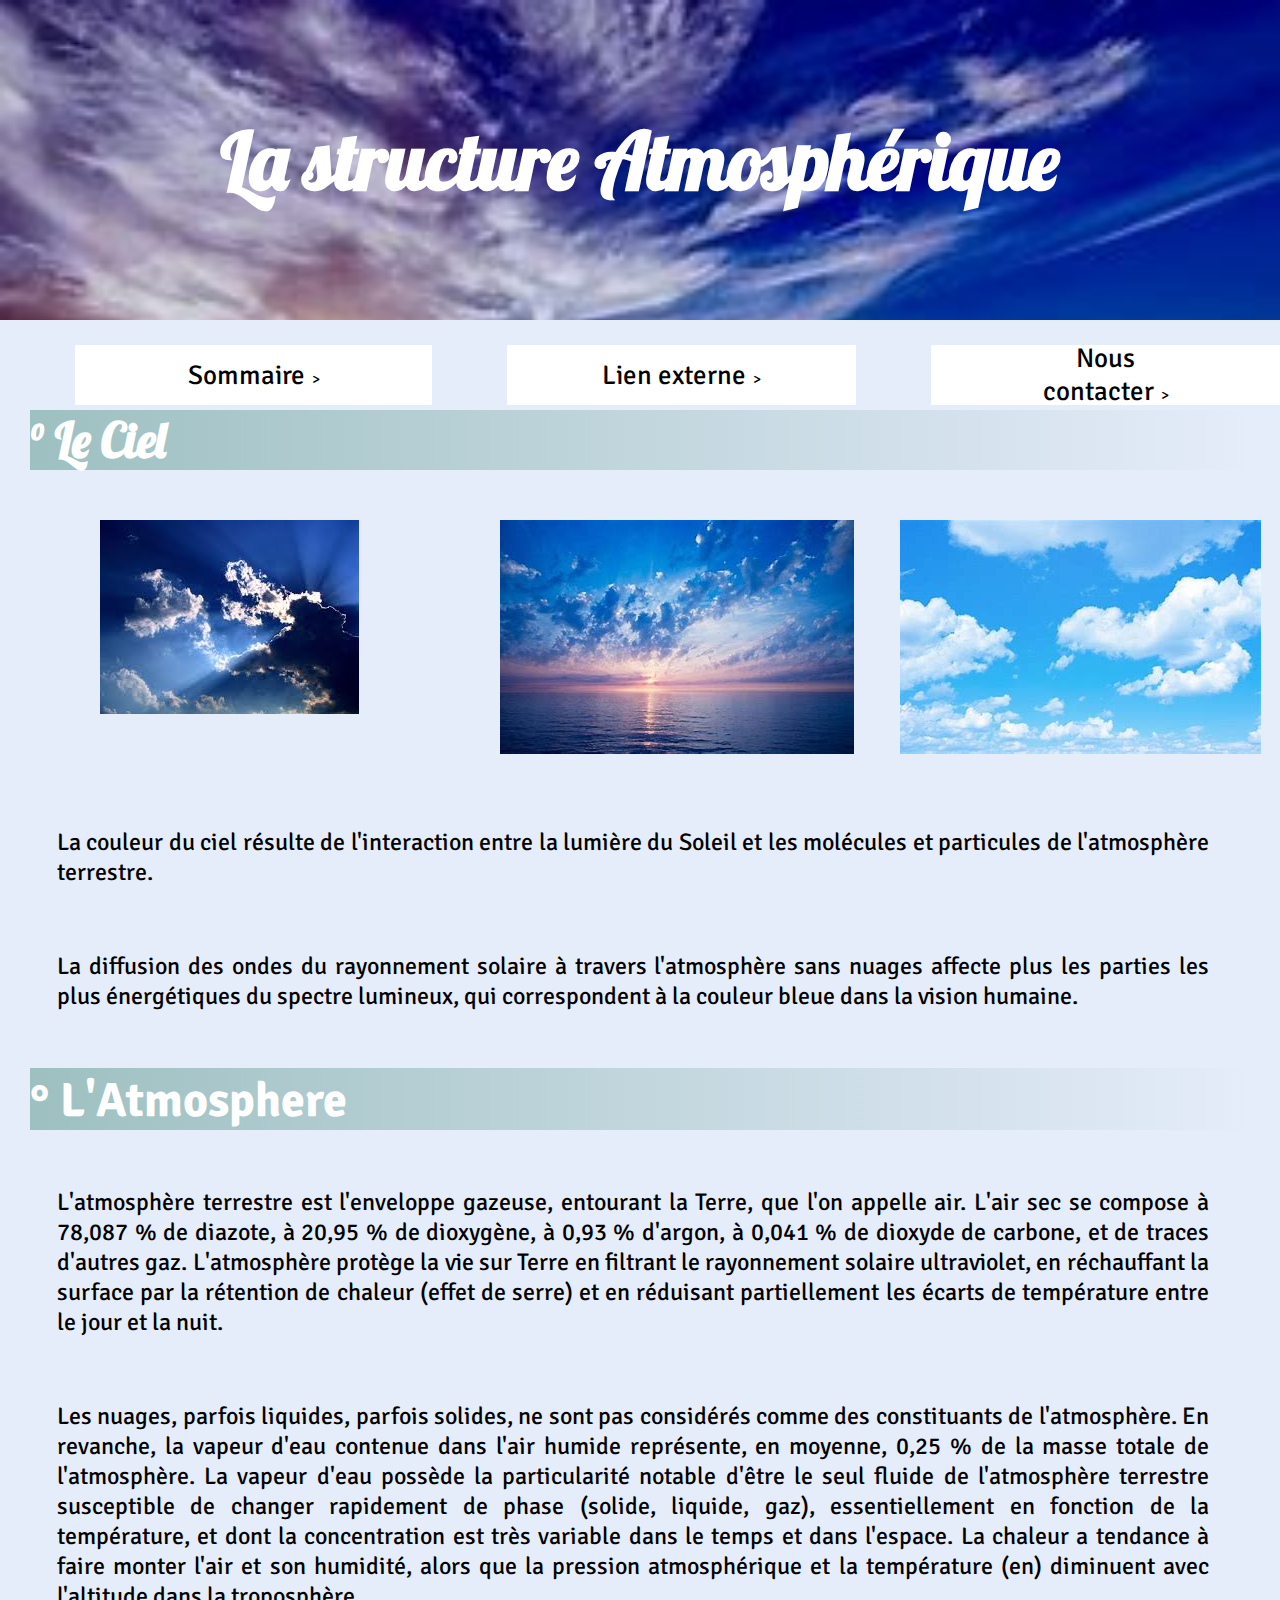
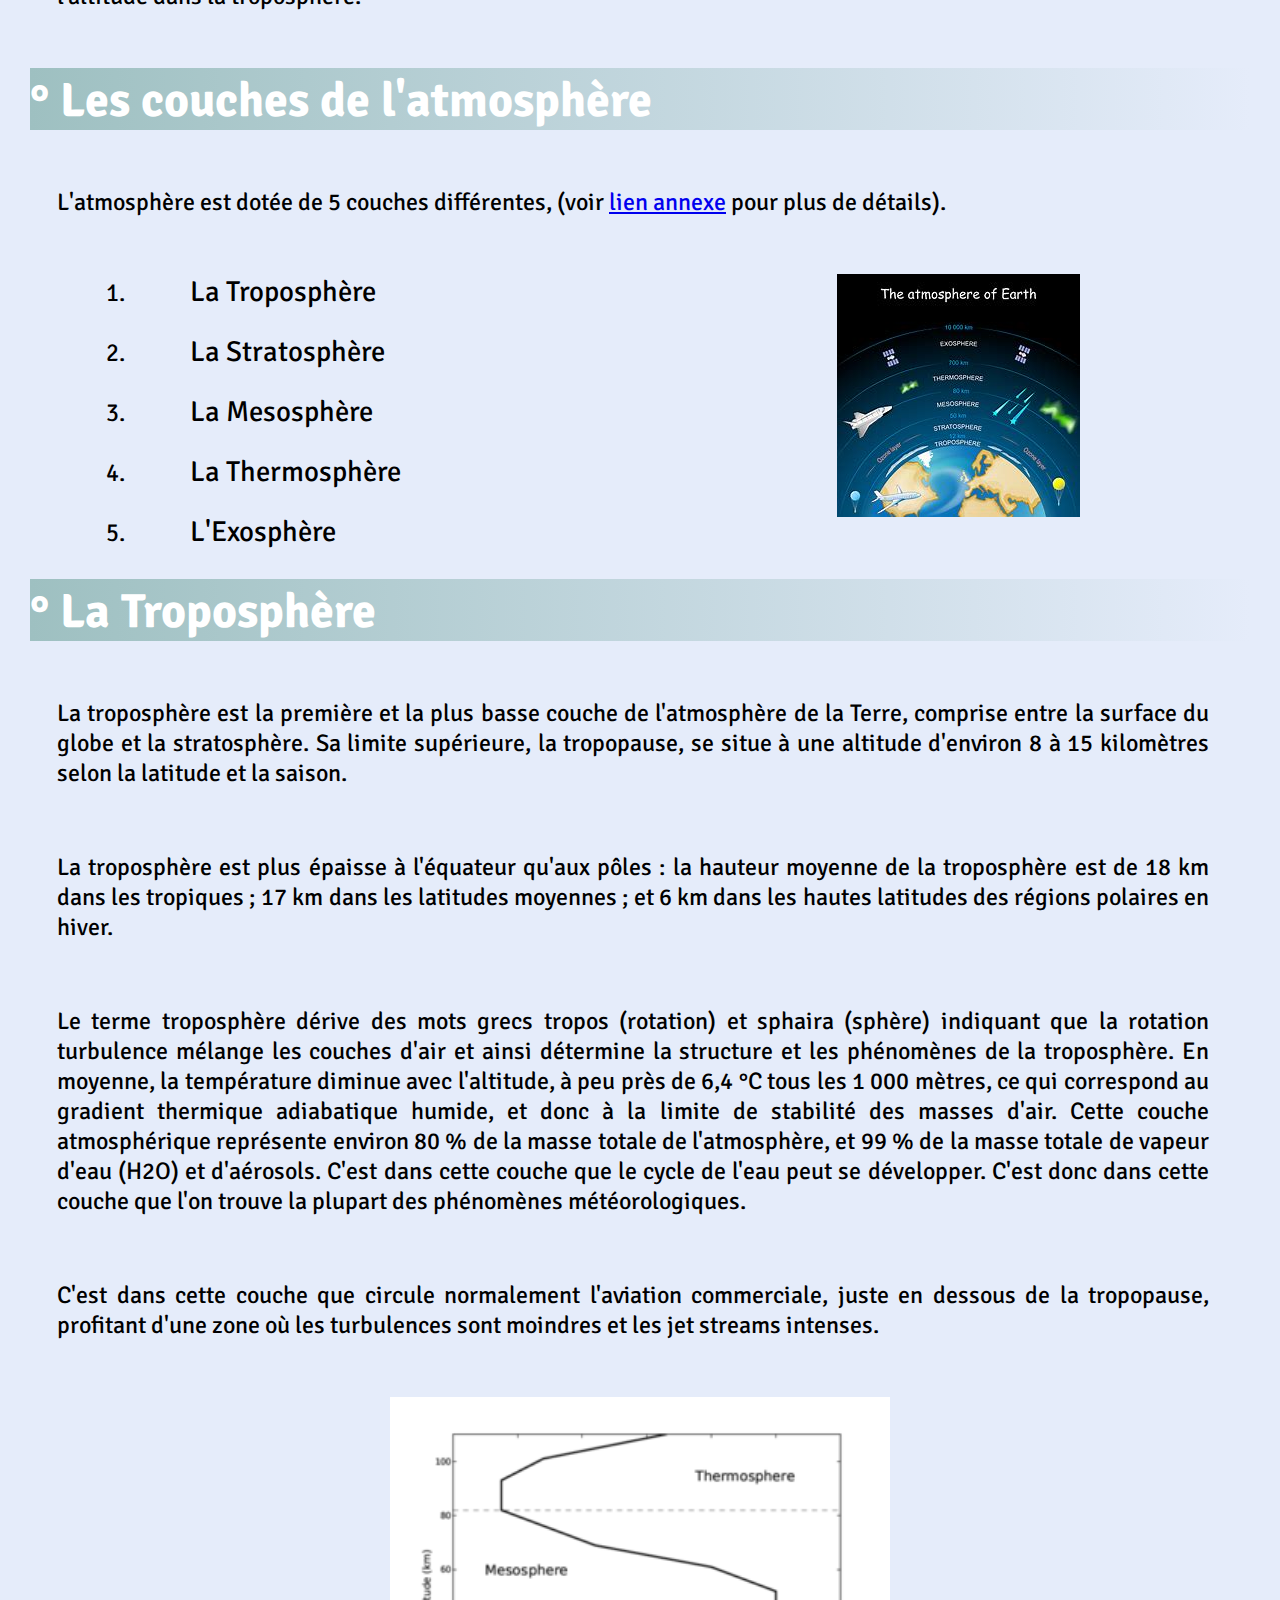
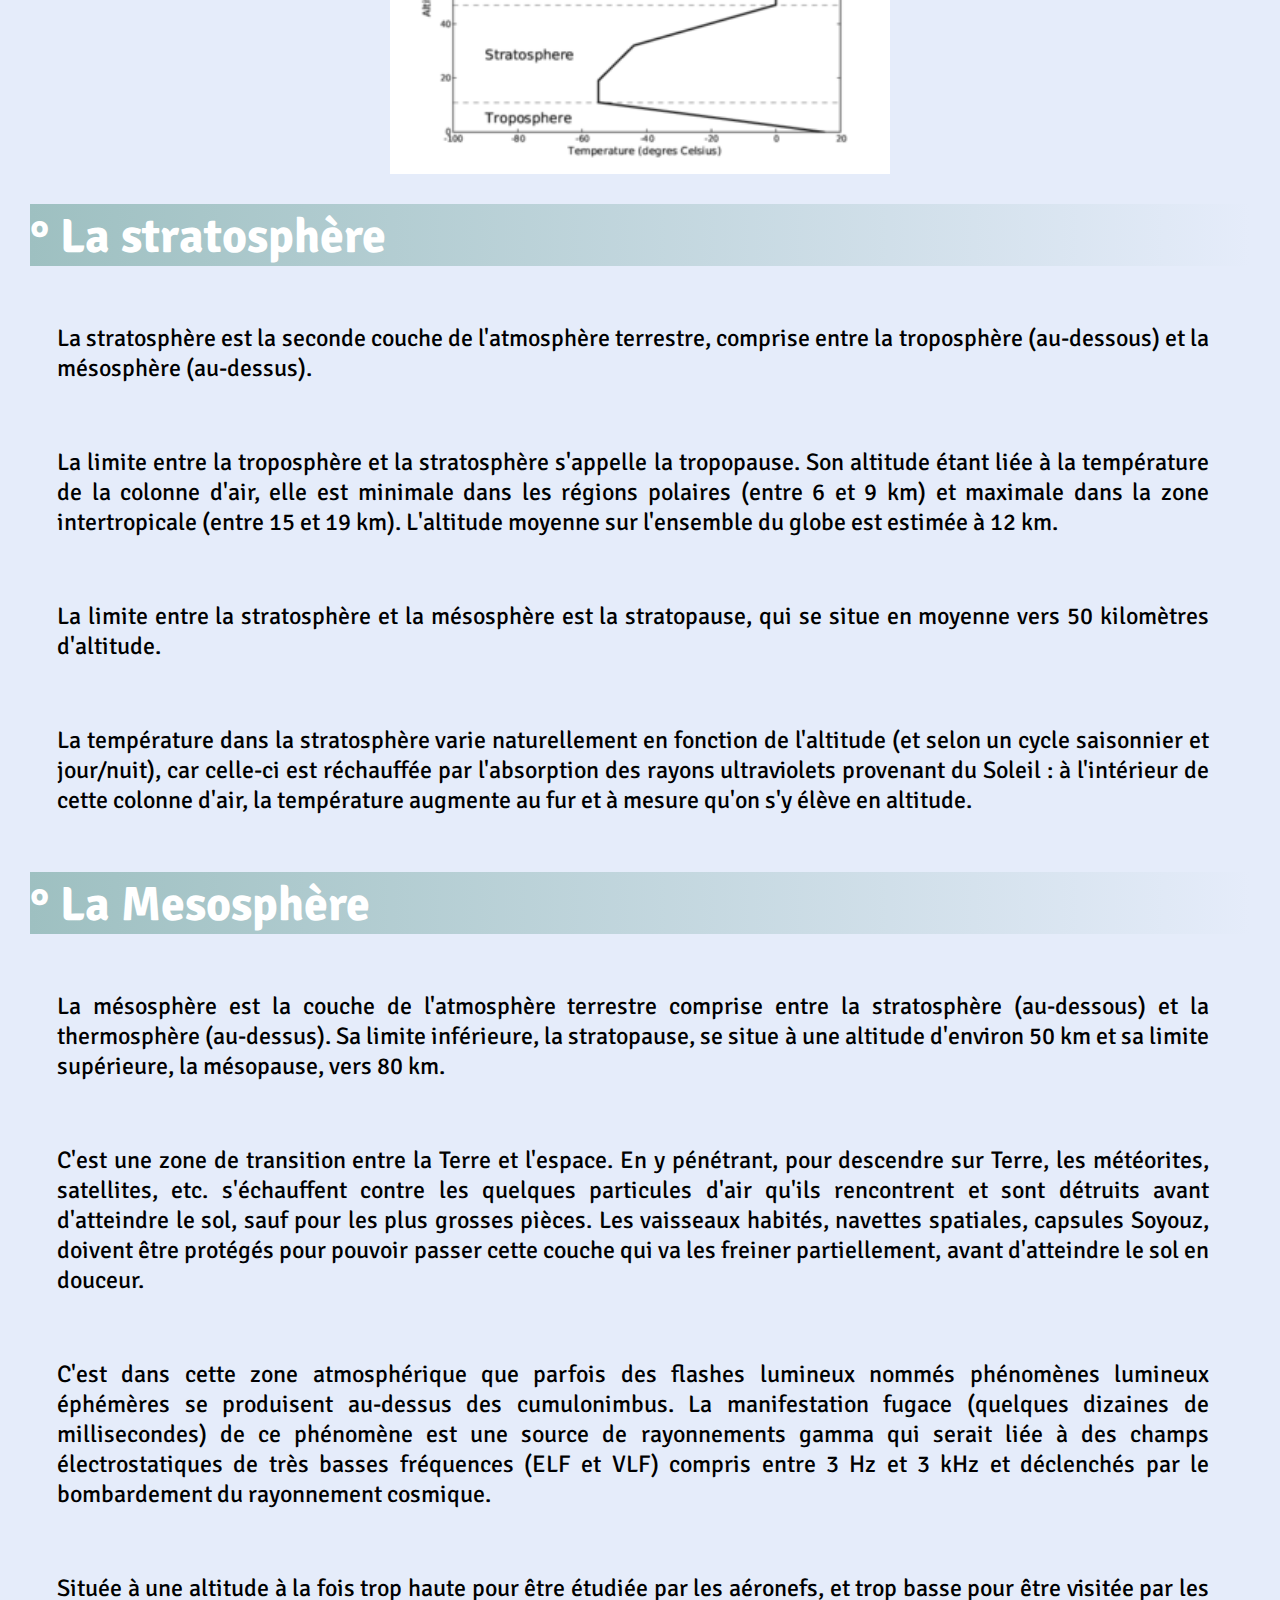
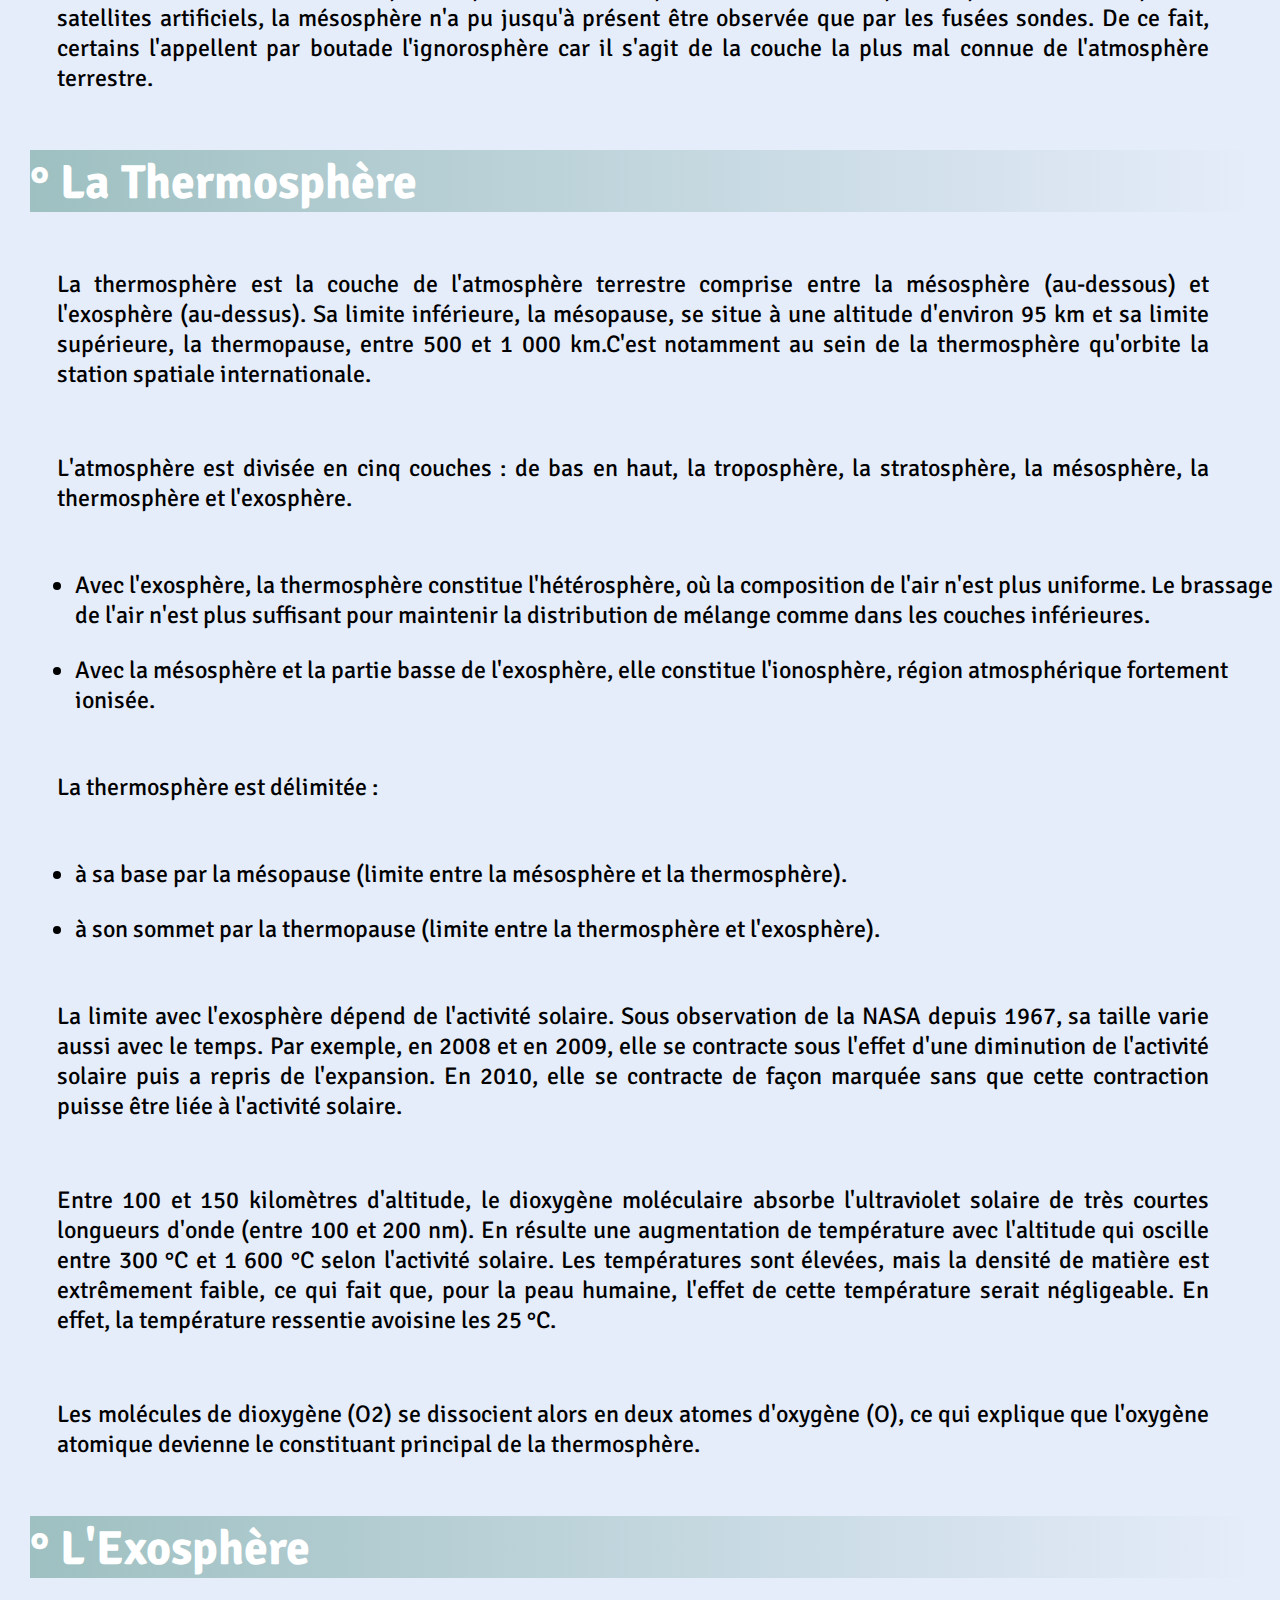
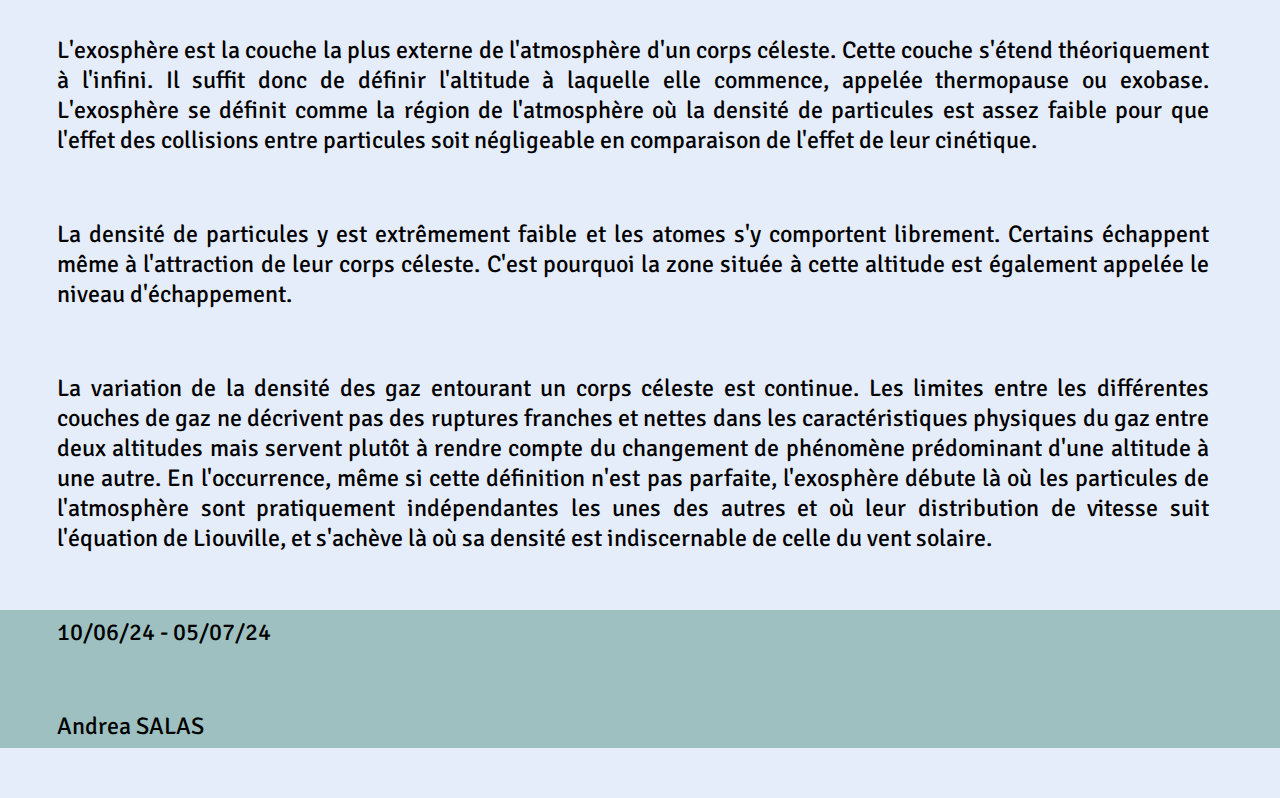
<file: index.html>
<!DOCTYPE html>

<html>

    <head>
        <meta charset="utf-8" />
        <title>L'Atmosphère</title>
        <link rel="stylesheet" href="esscode.css"/>
        <link rel="preconnect" href="https://fonts.googleapis.com">
        <link rel="preconnect" href="https://fonts.gstatic.com" crossorigin>
        <link href="https://fonts.googleapis.com/css2?family=Lobster&display=swap" rel="stylesheet">
        <link href="https://fonts.googleapis.com/css2?family=Lobster&family=Signika:wght@300..700&display=swap" rel="stylesheet">

    </head>


    <body>

        <h1>La structure Atmosphérique</h1>

            <nav>
                <ul>
                    <li class="menu-deroulant">
                        <a href="#">Sommaire</a>
                        <ul class="sous-menu">
                            <li><a href="#atmosphere">Atmosphère</a></li>
                            <li><a href="#couchesat">Couches Atmosphérique</a></li>
                            <li><a href="#troposphere">Troposphère</a></li>
                            <li><a href="#stratosphere">Stratosphère</a></li>
                            <li><a href="#mesosphere">Mesosphère</a></li>
                            <li><a href="#thermosphere">Thermosphère</a></li>
                            <li><a href="#exosphere">Exosphère</a></li>
                        </ul>
                    </li>
                    <li class="menu-deroulant">
                        <a href="#">Lien externe</a>
                        <ul class="sous-menu">
                            <li><a href="esscode2.html">Plus de Savoir</a></li>
                        </ul>
                    </li>
                    <li class="menu-deroulant">
                        <a href="#">Nous contacter</a>
                        <ul class="sous-menu">
                            <li><a href="#">...</a></li>
                        </ul>
                    </li>
                    
                </ul>
            </nav>


    <main>
        <section>

            <h2>° Le Ciel</h2>

                    <header>

                        <div class="contener">
                            <a href="images/blue_sky.png">
                                <div class="one"><img src="images/blue_sky.png" alt="ciel1" title="Cliquer pour agrandir"></div>
                            </a>
                            <a href="images/blue_sky2.png">
                                <div class=" one two"><img src="images/blue_sky2.png" alt="ciel2" title="Cliquer pour agrandir"></div>
                            </a>
                            <a href="images/blue_sky3.png">
                                <div class="one three"><img src="images/blue_sky3.png" alt="ciel3" title="Cliquer pour agrandir"></div>
                            </a>

                        </div>

                    </header>
                

            <p class="texte1">La couleur du ciel résulte de l'interaction entre la lumière du Soleil et les molécules et particules de l'atmosphère terrestre.</p>
                <p>La diffusion des ondes du rayonnement solaire à travers l'atmosphère sans nuages affecte plus les parties les plus énergétiques du spectre lumineux, qui correspondent à la couleur bleue dans la vision humaine.</p>
            </section>


                <section>
                    <h2><a id="atmosphere">° L'Atmosphere</a></h2>
                        <p>L'atmosphère terrestre est l'enveloppe gazeuse, entourant la Terre, que l'on appelle air. L'air sec se compose à 78,087 % de diazote, à 20,95 % de dioxygène, à 0,93 % d'argon, à 0,041 % de dioxyde de carbone, et de traces d'autres gaz. L'atmosphère protège la vie sur Terre en filtrant le rayonnement solaire ultraviolet, en réchauffant la surface par la rétention de chaleur (effet de serre) et en réduisant partiellement les écarts de température entre le jour et la nuit.</p>
                         <p>Les nuages, parfois liquides, parfois solides, ne sont pas considérés comme des constituants de l'atmosphère. En revanche, la vapeur d'eau contenue dans l'air humide représente, en moyenne, 0,25 % de la masse totale de l'atmosphère. La vapeur d'eau possède la particularité notable d'être le seul fluide de l'atmosphère terrestre susceptible de changer rapidement de phase (solide, liquide, gaz), essentiellement en fonction de la température, et dont la concentration est très variable dans le temps et dans l'espace. La chaleur a tendance à faire monter l'air et son humidité, alors que la pression atmosphérique et la température (en) diminuent avec l'altitude dans la troposphère.</p>
                </section>

                        <section>
                            <h2><a id="couchesat">° Les couches de l'atmosphère</a></h2>
                                <p>L'atmosphère est dotée de 5 couches différentes, (voir <a href="esscode2.html">lien annexe</a> pour plus de détails).</p>
                            <a href="images/couches atmospherezoom.png">
                                <div class="couches"><img src="images/couches atmosphere.png" alt="Les couches de l'atmosphère" title="Cliquer pour agrandir"></div>
                                        </a>
                                <div class="somaire-list"><ol>
                                        <li><a href="#troposphere"><div class="somaire">La Troposphère</div></a></li>
                                        <li><a href="#stratosphere"><div class="somaire somaire2">La Stratosphère</div></a></li>
                                        <li><a href="#mesosphere"><div class="somaire somaire3">La Mesosphère</div></a></li>
                                        <li><a href="#thermosphere"><div class="somaire somaire4">La Thermosphère</div></a></li>
                                        <li><a href="#exosphere"><div class="somaire somaire5">L'Exosphère</div></a></li>
                                    </ol>
                                </div>               
                        </section>

            <section>
                    <h2><a id="troposphere">° La Troposphère</a></h2>
                      <p>La troposphère est la première et la plus basse couche de l'atmosphère de la Terre, comprise entre la surface du globe et la stratosphère. Sa limite supérieure, la tropopause, se situe à une altitude d'environ 8 à 15 kilomètres selon la latitude et la saison.</p>
                        <p>La troposphère est plus épaisse à l'équateur qu'aux pôles : la hauteur moyenne de la troposphère est de 18 km dans les tropiques ; 17 km dans les latitudes moyennes ; et 6 km dans les hautes latitudes des régions polaires en hiver.</p>
                            <p>Le terme troposphère dérive des mots grecs tropos (rotation) et sphaira (sphère) indiquant que la rotation turbulence mélange les couches d'air et ainsi détermine la structure et les phénomènes de la troposphère. En moyenne, la température diminue avec l'altitude, à peu près de 6,4 °C tous les 1 000 mètres, ce qui correspond au gradient thermique adiabatique humide, et donc à la limite de stabilité des masses d'air. Cette couche atmosphérique représente environ 80 % de la masse totale de l'atmosphère, et 99 % de la masse totale de vapeur d'eau (H2O) et d'aérosols. C'est dans cette couche que le cycle de l'eau peut se développer. C'est donc dans cette couche que l'on trouve la plupart des phénomènes météorologiques.</p>
                                <p>C'est dans cette couche que circule normalement l'aviation commerciale, juste en dessous de la tropopause, profitant d'une zone où les turbulences sont moindres et les jet streams intenses.</p>
                    <a href="images/Profil_temperature_atmosphere.png">
                         <div class="temp-at"><img src="images/Profil_temperature_atmosphere.png" alt="temperature" title="Cliquer pour aggrandir"></div>
                    </a>
            </section>

                <section>
                    <h2><a id="stratosphere">° La stratosphère</a></h2>
                        <p>La stratosphère est la seconde couche de l'atmosphère terrestre, comprise entre la troposphère (au-dessous) et la mésosphère (au-dessus).</p>
                            <p>La limite entre la troposphère et la stratosphère s'appelle la tropopause. Son altitude étant liée à la température de la colonne d'air, elle est minimale dans les régions polaires (entre 6 et 9 km) et maximale dans la zone intertropicale (entre 15 et 19 km). L'altitude moyenne sur l'ensemble du globe est estimée à 12 km.</p>
                                <p>La limite entre la stratosphère et la mésosphère est la stratopause, qui se situe en moyenne vers 50 kilomètres d'altitude.</p>
                                    <p>La température dans la stratosphère varie naturellement en fonction de l'altitude (et selon un cycle saisonnier et jour/nuit), car celle-ci est réchauffée par l'absorption des rayons ultraviolets provenant du Soleil : à l'intérieur de cette colonne d'air, la température augmente au fur et à mesure qu'on s'y élève en altitude.</p>
                    </section>

            <section>
                    <h2><a id="mesosphere">° La Mesosphère</a></h2>
                        <p>La mésosphère est la couche de l'atmosphère terrestre comprise entre la stratosphère (au-dessous) et la thermosphère (au-dessus). Sa limite inférieure, la stratopause, se situe à une altitude d'environ 50 km et sa limite supérieure, la mésopause, vers 80 km.</p>
                            <p>C'est une zone de transition entre la Terre et l'espace. En y pénétrant, pour descendre sur Terre, les météorites, satellites, etc. s'échauffent contre les quelques particules d'air qu'ils rencontrent et sont détruits avant d'atteindre le sol, sauf pour les plus grosses pièces. Les vaisseaux habités, navettes spatiales, capsules Soyouz, doivent être protégés pour pouvoir passer cette couche qui va les freiner partiellement, avant d'atteindre le sol en douceur.</p>
                                <p>C'est dans cette zone atmosphérique que parfois des flashes lumineux nommés phénomènes lumineux éphémères se produisent au-dessus des cumulonimbus. La manifestation fugace (quelques dizaines de millisecondes) de ce phénomène est une source de rayonnements gamma qui serait liée à des champs électrostatiques de très basses fréquences (ELF et VLF) compris entre 3 Hz et 3 kHz et déclenchés par le bombardement du rayonnement cosmique.</p>
                                    <p>Située à une altitude à la fois trop haute pour être étudiée par les aéronefs, et trop basse pour être visitée par les satellites artificiels, la mésosphère n'a pu jusqu'à présent être observée que par les fusées sondes. De ce fait, certains l'appellent par boutade l'ignorosphère car il s'agit de la couche la plus mal connue de l'atmosphère terrestre.</p>

            </section>

            <section>
                    <h2><a id="thermosphere">° La Thermosphère</a></h2>
                        <p>La thermosphère est la couche de l'atmosphère terrestre comprise entre la mésosphère (au-dessous) et l'exosphère (au-dessus). Sa limite inférieure, la mésopause, se situe à une altitude d'environ 95 km et sa limite supérieure, la thermopause, entre 500 et 1 000 km.C'est notamment au sein de la thermosphère qu'orbite la station spatiale internationale.</p>
                            <p>L'atmosphère est divisée en cinq couches : de bas en haut, la troposphère, la stratosphère, la mésosphère, la thermosphère et l'exosphère.</p>
                                <ul>
                                    <li>Avec l'exosphère, la thermosphère constitue l'hétérosphère, où la composition de l'air n'est plus uniforme. Le brassage de l'air n'est plus suffisant pour maintenir la distribution de mélange comme dans les couches inférieures.</li>
                                    <li>Avec la mésosphère et la partie basse de l'exosphère, elle constitue l'ionosphère, région atmosphérique fortement ionisée.</li>
                                </ul>
                                        <p>La thermosphère est délimitée :</p>
                                <ul>
                                    <li>à sa base par la mésopause (limite entre la mésosphère et la thermosphère).</li>
                                    <li>à son sommet par la thermopause (limite entre la thermosphère et l'exosphère).</li>
                                </ul>
                                        <p>La limite avec l'exosphère dépend de l'activité solaire. Sous observation de la NASA depuis 1967, sa taille varie aussi avec le temps. Par exemple, en 2008 et en 2009, elle se contracte sous l'effet d'une diminution de l'activité solaire puis a repris de l'expansion. En 2010, elle se contracte de façon marquée sans que cette contraction puisse être liée à l'activité solaire.</p>
                                            <p>Entre 100 et 150 kilomètres d'altitude, le dioxygène moléculaire absorbe l'ultraviolet solaire de très courtes longueurs d'onde (entre 100 et 200 nm). En résulte une augmentation de température avec l'altitude qui oscille entre 300 °C et 1 600 °C selon l'activité solaire. Les températures sont élevées, mais la densité de matière est extrêmement faible, ce qui fait que, pour la peau humaine, l'effet de cette température serait négligeable. En effet, la température ressentie avoisine les 25 °C.</p>
                                                <p>Les molécules de dioxygène (O2) se dissocient alors en deux atomes d'oxygène (O), ce qui explique que l'oxygène atomique devienne le constituant principal de la thermosphère.</p>
            </section>
    
            <section>
                    <h2><a id="exosphere">° L'Exosphère</a></h2>
                        <p>L'exosphère est la couche la plus externe de l'atmosphère d'un corps céleste. Cette couche s'étend théoriquement à l'infini. Il suffit donc de définir l'altitude à laquelle elle commence, appelée thermopause ou exobase. L'exosphère se définit comme la région de l'atmosphère où la densité de particules est assez faible pour que l'effet des collisions entre particules soit négligeable en comparaison de l'effet de leur cinétique.</p>
                            <p>La densité de particules y est extrêmement faible et les atomes s'y comportent librement. Certains échappent même à l'attraction de leur corps céleste. C'est pourquoi la zone située à cette altitude est également appelée le niveau d'échappement.</p>
                                <p>La variation de la densité des gaz entourant un corps céleste est continue. Les limites entre les différentes couches de gaz ne décrivent pas des ruptures franches et nettes dans les caractéristiques physiques du gaz entre deux altitudes mais servent plutôt à rendre compte du changement de phénomène prédominant d'une altitude à une autre. En l'occurrence, même si cette définition n'est pas parfaite, l'exosphère débute là où les particules de l'atmosphère sont pratiquement indépendantes les unes des autres et où leur distribution de vitesse suit l'équation de Liouville, et s'achève là où sa densité est indiscernable de celle du vent solaire.</p>
                    </section>
                    
                    
        
        </main>

        
            <footer>
                <p>10/06/24 - 05/07/24</p>
                    <p>Andrea SALAS</p>
            </footer>
     </body>

</html>
</file>
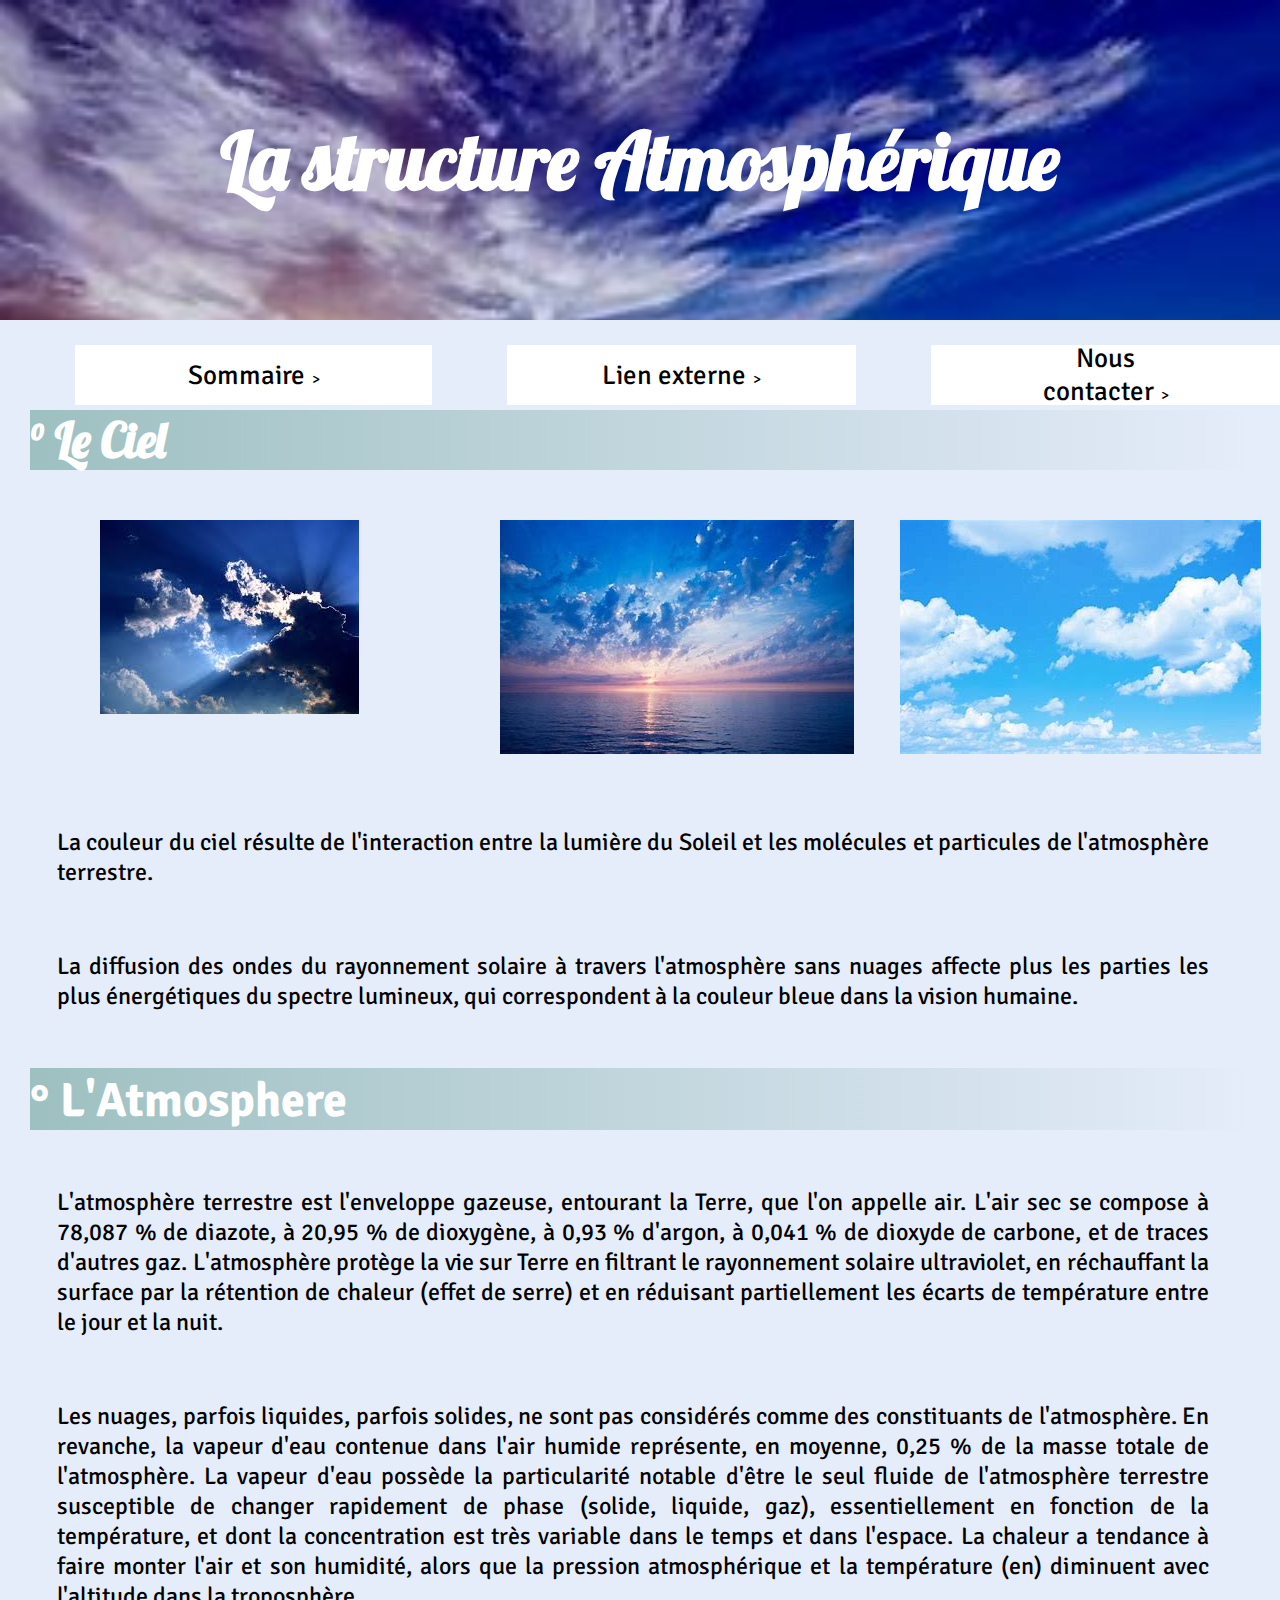
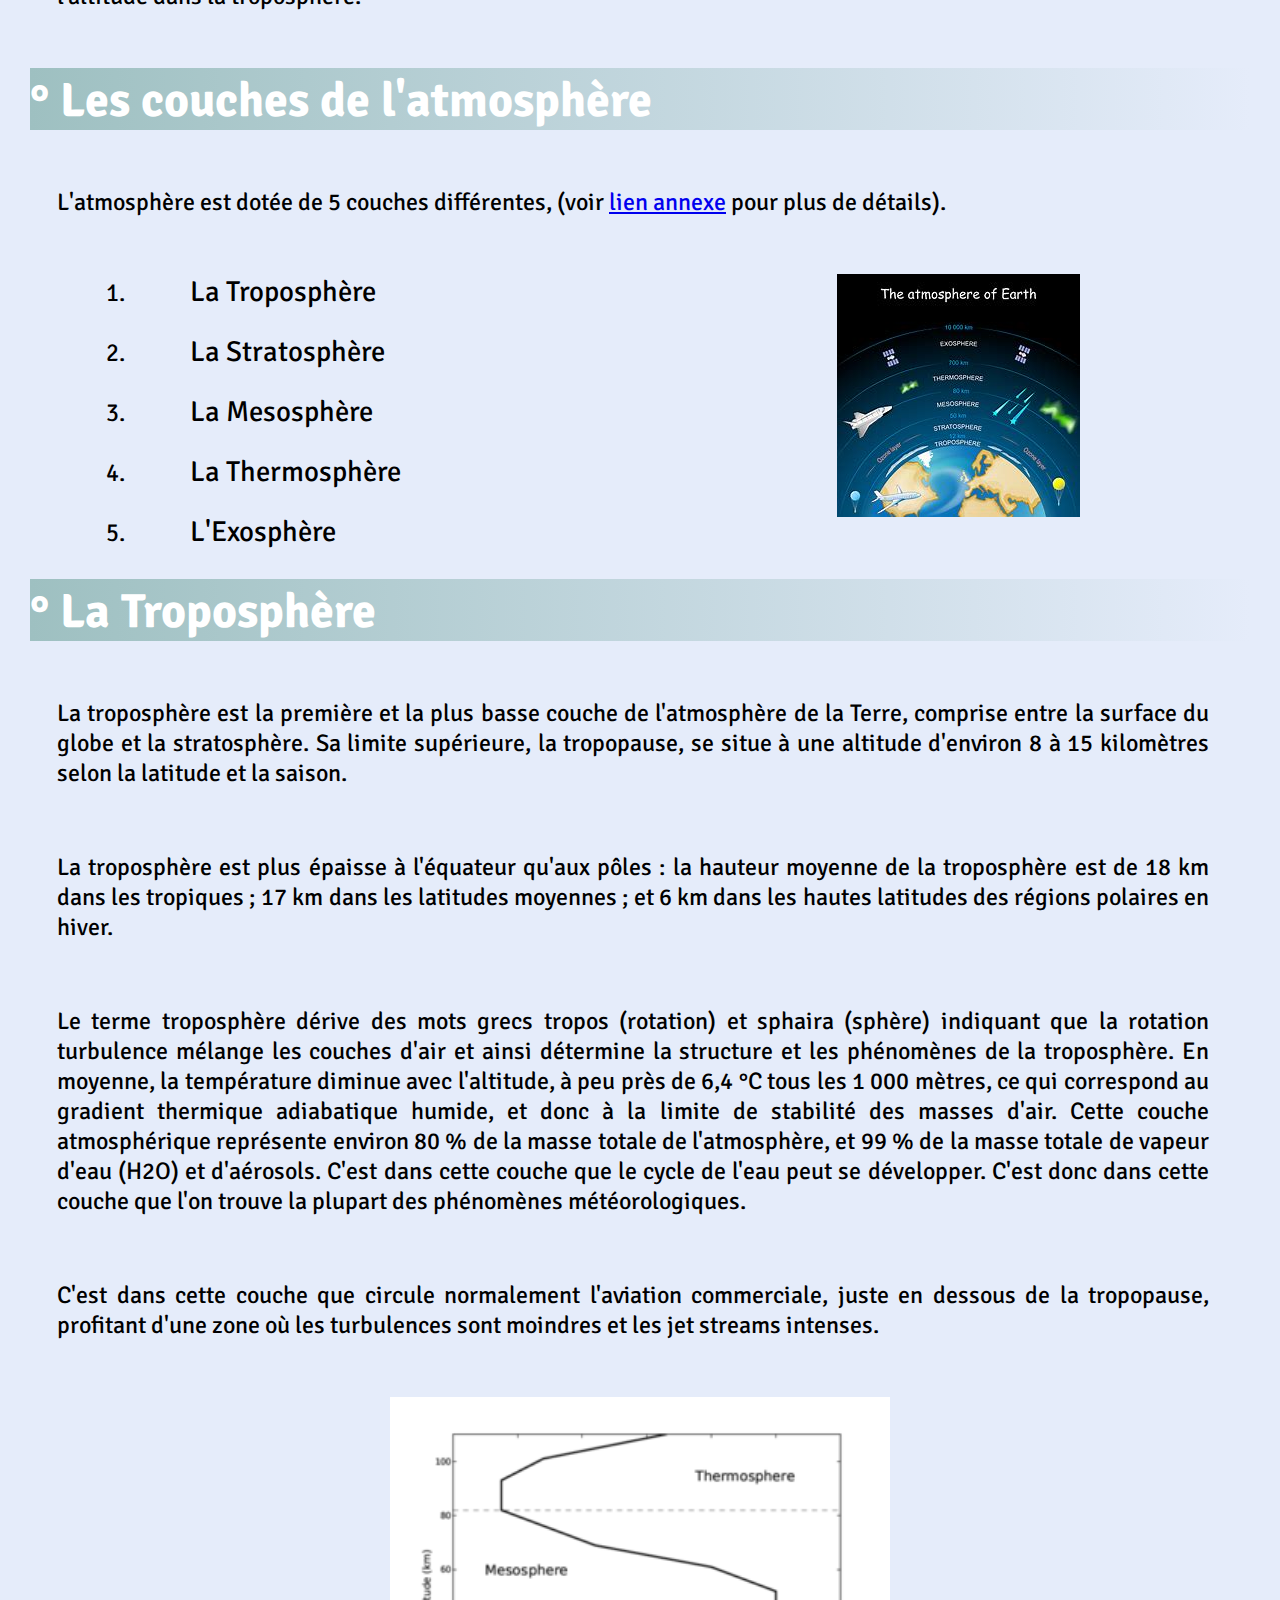
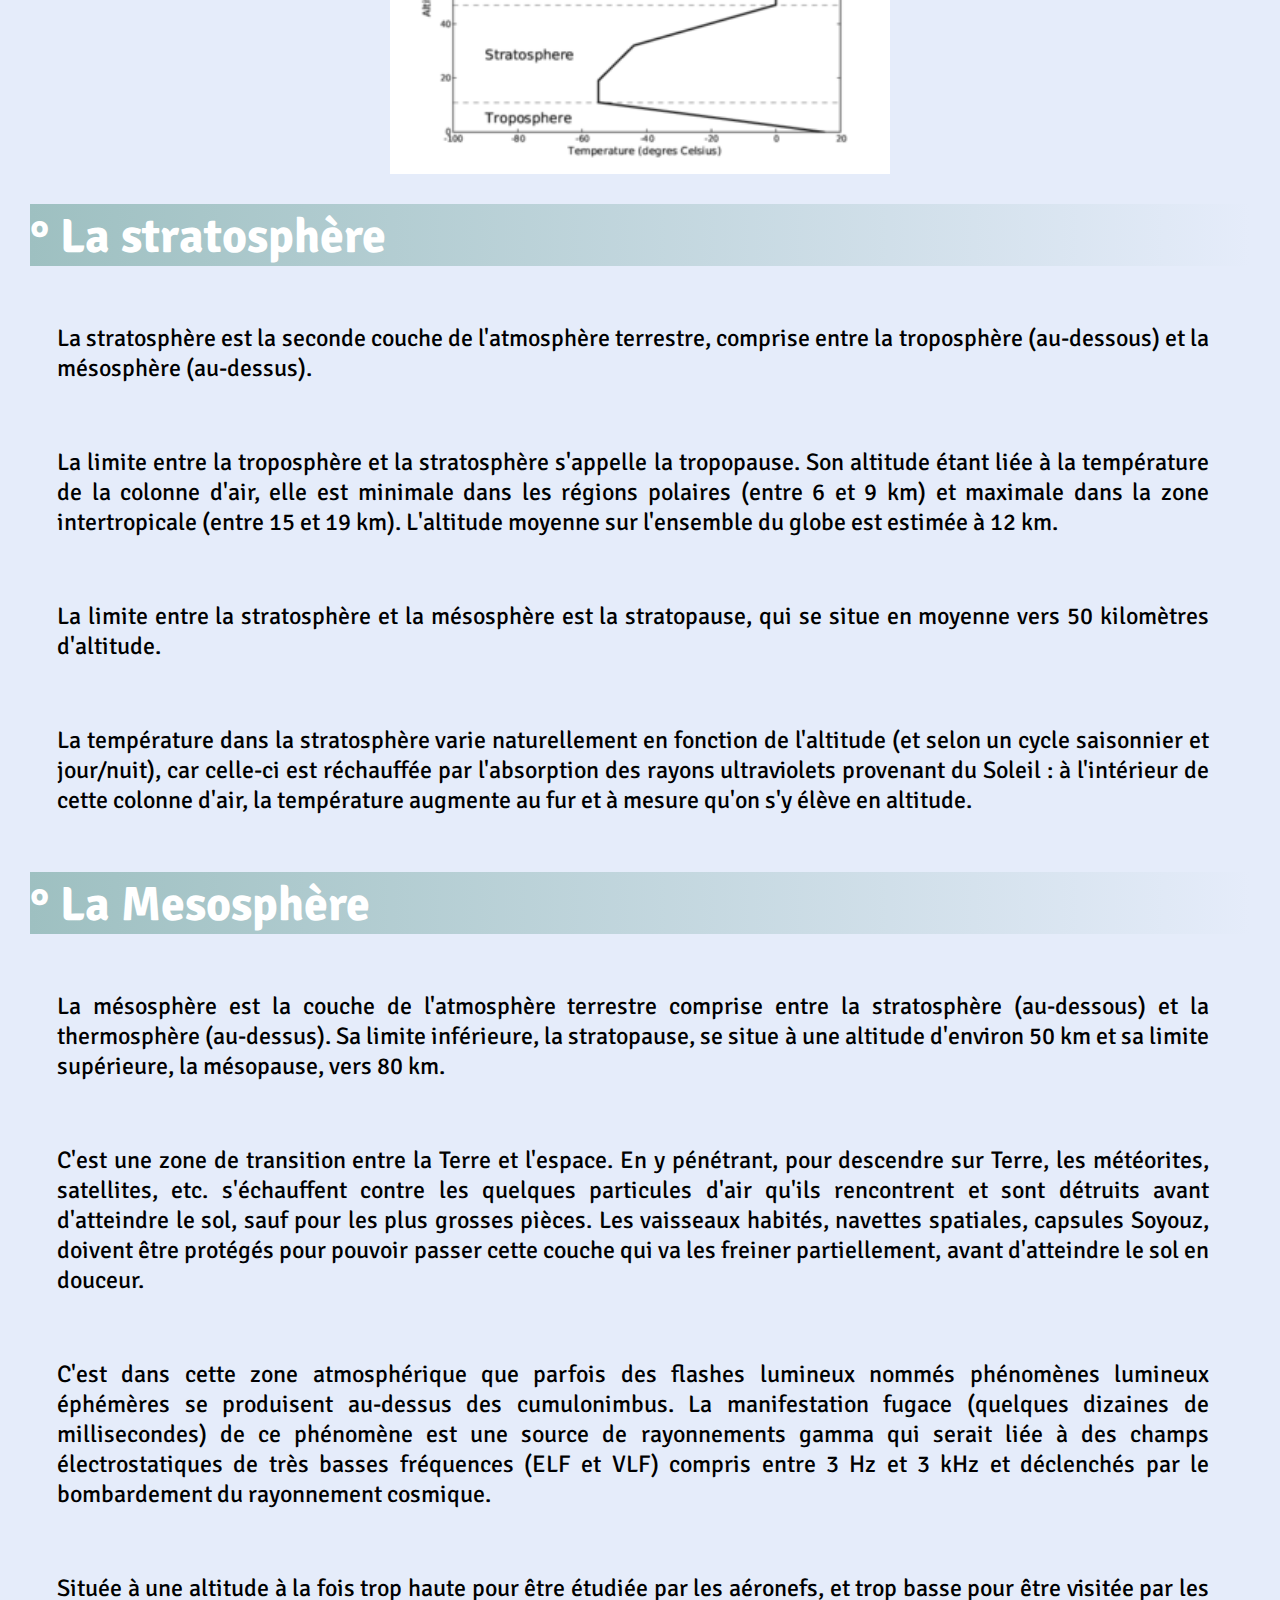
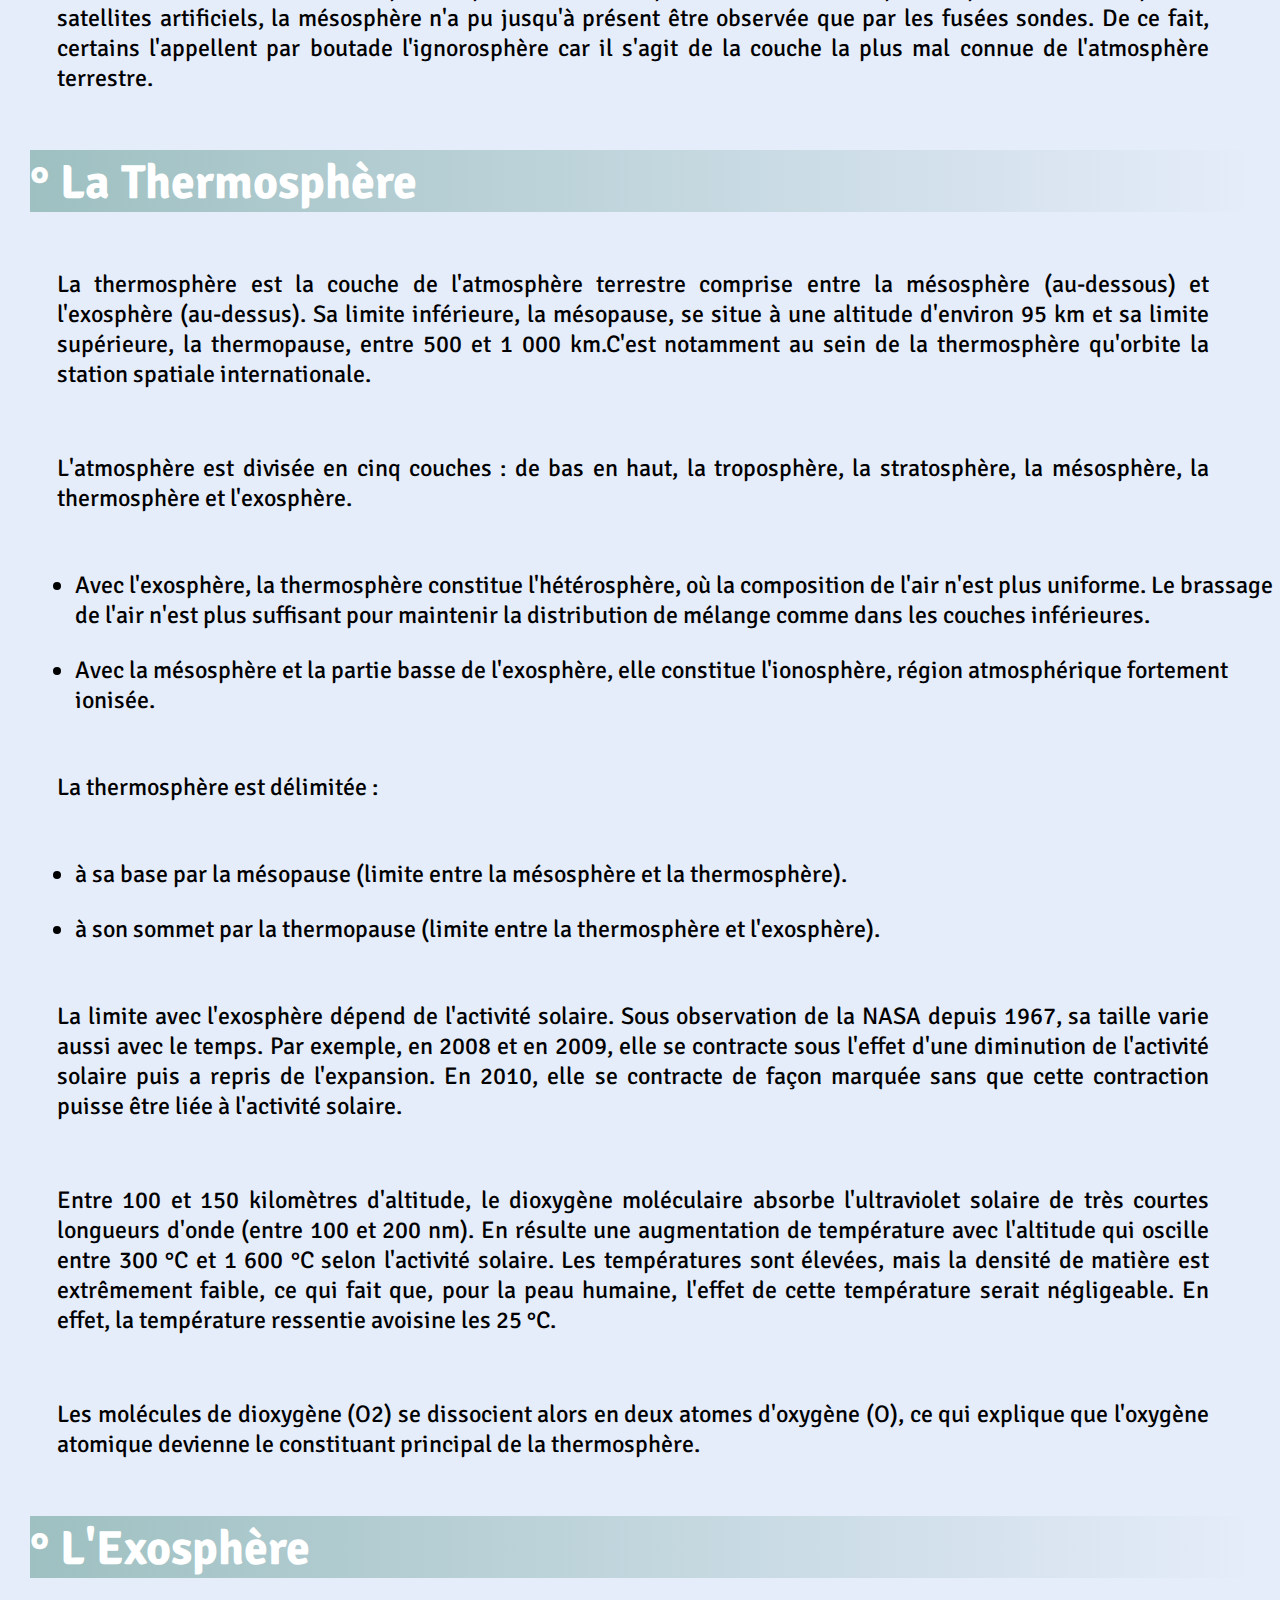
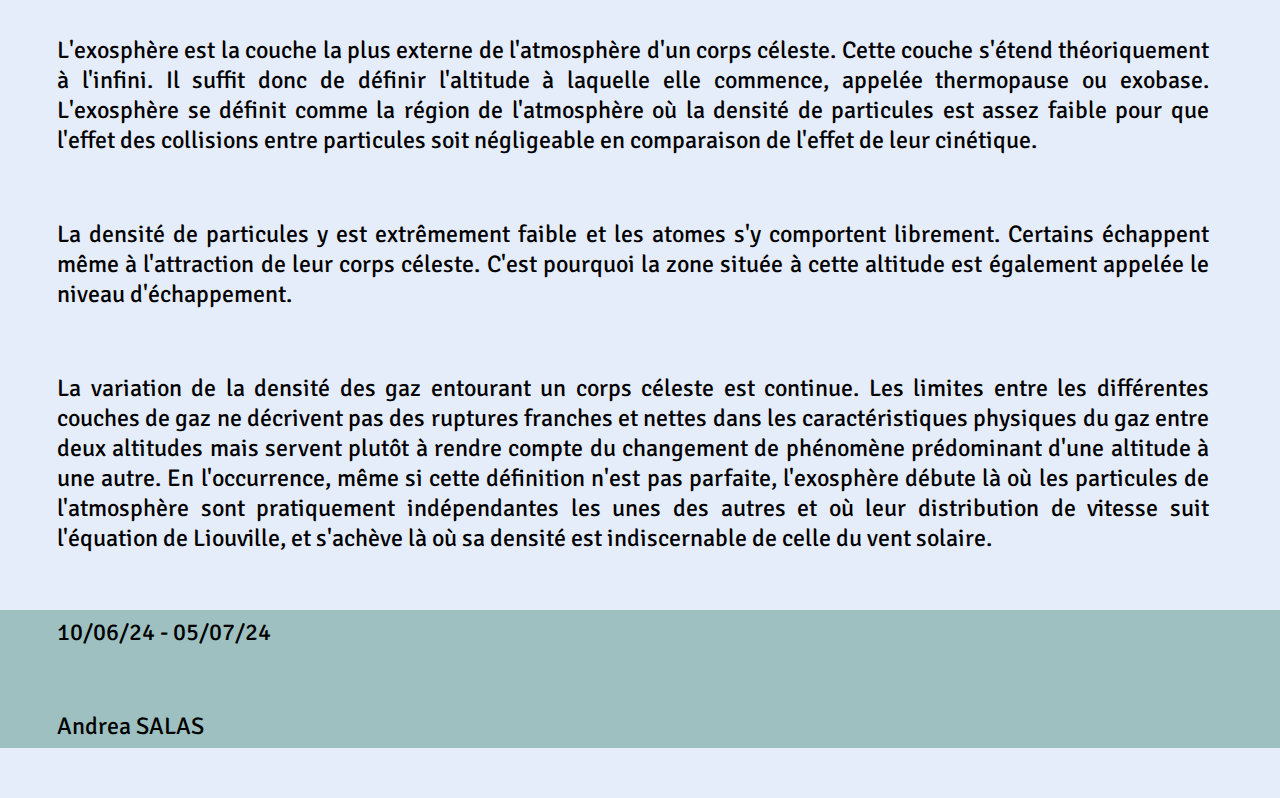
<file: esscode.html>
<!DOCTYPE html>

<html>

    <head>
        <meta charset="utf-8" />
        <title>Test Code : ciel</title>
        <link rel="stylesheet" href="esscode.css"/>
        <link rel="preconnect" href="https://fonts.googleapis.com">
        <link rel="preconnect" href="https://fonts.gstatic.com" crossorigin>
        <link href="https://fonts.googleapis.com/css2?family=Lobster&display=swap" rel="stylesheet">
        <link href="https://fonts.googleapis.com/css2?family=Lobster&family=Signika:wght@300..700&display=swap" rel="stylesheet">

    </head>


    <body>

        <h1>La structure Atmosphérique</h1>

            <nav>
                <ul>
                    <li class="menu-deroulant">
                        <a href="#">Sommaire</a>
                        <ul class="sous-menu">
                            <li><a href="#atmosphere">Atmosphère</a></li>
                            <li><a href="#couchesat">Couches Atmosphérique</a></li>
                            <li><a href="#troposphere">Troposphère</a></li>
                            <li><a href="#stratosphere">Stratosphère</a></li>
                            <li><a href="#mesosphere">Mesosphère</a></li>
                            <li><a href="#thermosphere">Thermosphère</a></li>
                            <li><a href="#exosphere">Exosphère</a></li>
                        </ul>
                    </li>
                    <li class="menu-deroulant">
                        <a href="#">Lien externe</a>
                        <ul class="sous-menu">
                            <li><a href="esscode2.html">Plus de Savoir</a></li>
                        </ul>
                    </li>
                    <li class="menu-deroulant">
                        <a href="#">Nous contacter</a>
                        <ul class="sous-menu">
                            <li><a href="#">...</a></li>
                        </ul>
                    </li>
                    
                </ul>
            </nav>


    <main>
        <section>

            <h2>° Le Ciel</h2>

                    <header>

                        <div class="contener">
                            <a href="images/blue_sky.png">
                                <div class="one"><img src="images/blue_sky.png" alt="ciel1" title="Cliquer pour agrandir"></div>
                            </a>
                            <a href="images/blue_sky2.png">
                                <div class=" one two"><img src="images/blue_sky2.png" alt="ciel2" title="Cliquer pour agrandir"></div>
                            </a>
                            <a href="images/blue_sky3.png">
                                <div class="one three"><img src="images/blue_sky3.png" alt="ciel3" title="Cliquer pour agrandir"></div>
                            </a>

                        </div>

                    </header>
                

            <p class="texte1">La couleur du ciel résulte de l'interaction entre la lumière du Soleil et les molécules et particules de l'atmosphère terrestre.</p>
                <p>La diffusion des ondes du rayonnement solaire à travers l'atmosphère sans nuages affecte plus les parties les plus énergétiques du spectre lumineux, qui correspondent à la couleur bleue dans la vision humaine.</p>
            </section>


                <section>
                    <h2><a id="atmosphere">° L'Atmosphere</a></h2>
                        <p>L'atmosphère terrestre est l'enveloppe gazeuse, entourant la Terre, que l'on appelle air. L'air sec se compose à 78,087 % de diazote, à 20,95 % de dioxygène, à 0,93 % d'argon, à 0,041 % de dioxyde de carbone, et de traces d'autres gaz. L'atmosphère protège la vie sur Terre en filtrant le rayonnement solaire ultraviolet, en réchauffant la surface par la rétention de chaleur (effet de serre) et en réduisant partiellement les écarts de température entre le jour et la nuit.</p>
                         <p>Les nuages, parfois liquides, parfois solides, ne sont pas considérés comme des constituants de l'atmosphère. En revanche, la vapeur d'eau contenue dans l'air humide représente, en moyenne, 0,25 % de la masse totale de l'atmosphère. La vapeur d'eau possède la particularité notable d'être le seul fluide de l'atmosphère terrestre susceptible de changer rapidement de phase (solide, liquide, gaz), essentiellement en fonction de la température, et dont la concentration est très variable dans le temps et dans l'espace. La chaleur a tendance à faire monter l'air et son humidité, alors que la pression atmosphérique et la température (en) diminuent avec l'altitude dans la troposphère.</p>
                </section>

                        <section>
                            <h2><a id="couchesat">° Les couches de l'atmosphère</a></h2>
                                <p>L'atmosphère est dotée de 5 couches différentes, (voir <a href="esscode2.html">lien annexe</a> pour plus de détails).</p>
                            <a href="images/couches atmospherezoom.png">
                                <div class="couches"><img src="images/couches atmosphere.png" alt="Les couches de l'atmosphère" title="Cliquer pour agrandir"></div>
                                        </a>
                                <div class="somaire-list"><ol>
                                        <li><a href="#troposphere"><div class="somaire">La Troposphère</div></a></li>
                                        <li><a href="#stratosphere"><div class="somaire somaire2">La Stratosphère</div></a></li>
                                        <li><a href="#mesosphere"><div class="somaire somaire3">La Mesosphère</div></a></li>
                                        <li><a href="#thermosphere"><div class="somaire somaire4">La Thermosphère</div></a></li>
                                        <li><a href="#exosphere"><div class="somaire somaire5">L'Exosphère</div></a></li>
                                    </ol>
                                </div>               
                        </section>

            <section>
                    <h2><a id="troposphere">° La Troposphère</a></h2>
                      <p>La troposphère est la première et la plus basse couche de l'atmosphère de la Terre, comprise entre la surface du globe et la stratosphère. Sa limite supérieure, la tropopause, se situe à une altitude d'environ 8 à 15 kilomètres selon la latitude et la saison.</p>
                        <p>La troposphère est plus épaisse à l'équateur qu'aux pôles : la hauteur moyenne de la troposphère est de 18 km dans les tropiques ; 17 km dans les latitudes moyennes ; et 6 km dans les hautes latitudes des régions polaires en hiver.</p>
                            <p>Le terme troposphère dérive des mots grecs tropos (rotation) et sphaira (sphère) indiquant que la rotation turbulence mélange les couches d'air et ainsi détermine la structure et les phénomènes de la troposphère. En moyenne, la température diminue avec l'altitude, à peu près de 6,4 °C tous les 1 000 mètres, ce qui correspond au gradient thermique adiabatique humide, et donc à la limite de stabilité des masses d'air. Cette couche atmosphérique représente environ 80 % de la masse totale de l'atmosphère, et 99 % de la masse totale de vapeur d'eau (H2O) et d'aérosols. C'est dans cette couche que le cycle de l'eau peut se développer. C'est donc dans cette couche que l'on trouve la plupart des phénomènes météorologiques.</p>
                                <p>C'est dans cette couche que circule normalement l'aviation commerciale, juste en dessous de la tropopause, profitant d'une zone où les turbulences sont moindres et les jet streams intenses.</p>
                    <a href="images/Profil_temperature_atmosphere.png">
                         <div class="temp-at"><img src="images/Profil_temperature_atmosphere.png" alt="temperature" title="Cliquer pour aggrandir"></div>
                    </a>
            </section>

                <section>
                    <h2><a id="stratosphere">° La stratosphère</a></h2>
                        <p>La stratosphère est la seconde couche de l'atmosphère terrestre, comprise entre la troposphère (au-dessous) et la mésosphère (au-dessus).</p>
                            <p>La limite entre la troposphère et la stratosphère s'appelle la tropopause. Son altitude étant liée à la température de la colonne d'air, elle est minimale dans les régions polaires (entre 6 et 9 km) et maximale dans la zone intertropicale (entre 15 et 19 km). L'altitude moyenne sur l'ensemble du globe est estimée à 12 km.</p>
                                <p>La limite entre la stratosphère et la mésosphère est la stratopause, qui se situe en moyenne vers 50 kilomètres d'altitude.</p>
                                    <p>La température dans la stratosphère varie naturellement en fonction de l'altitude (et selon un cycle saisonnier et jour/nuit), car celle-ci est réchauffée par l'absorption des rayons ultraviolets provenant du Soleil : à l'intérieur de cette colonne d'air, la température augmente au fur et à mesure qu'on s'y élève en altitude.</p>
                    </section>

            <section>
                    <h2><a id="mesosphere">° La Mesosphère</a></h2>
                        <p>La mésosphère est la couche de l'atmosphère terrestre comprise entre la stratosphère (au-dessous) et la thermosphère (au-dessus). Sa limite inférieure, la stratopause, se situe à une altitude d'environ 50 km et sa limite supérieure, la mésopause, vers 80 km.</p>
                            <p>C'est une zone de transition entre la Terre et l'espace. En y pénétrant, pour descendre sur Terre, les météorites, satellites, etc. s'échauffent contre les quelques particules d'air qu'ils rencontrent et sont détruits avant d'atteindre le sol, sauf pour les plus grosses pièces. Les vaisseaux habités, navettes spatiales, capsules Soyouz, doivent être protégés pour pouvoir passer cette couche qui va les freiner partiellement, avant d'atteindre le sol en douceur.</p>
                                <p>C'est dans cette zone atmosphérique que parfois des flashes lumineux nommés phénomènes lumineux éphémères se produisent au-dessus des cumulonimbus. La manifestation fugace (quelques dizaines de millisecondes) de ce phénomène est une source de rayonnements gamma qui serait liée à des champs électrostatiques de très basses fréquences (ELF et VLF) compris entre 3 Hz et 3 kHz et déclenchés par le bombardement du rayonnement cosmique.</p>
                                    <p>Située à une altitude à la fois trop haute pour être étudiée par les aéronefs, et trop basse pour être visitée par les satellites artificiels, la mésosphère n'a pu jusqu'à présent être observée que par les fusées sondes. De ce fait, certains l'appellent par boutade l'ignorosphère car il s'agit de la couche la plus mal connue de l'atmosphère terrestre.</p>

            </section>

            <section>
                    <h2><a id="thermosphere">° La Thermosphère</a></h2>
                        <p>La thermosphère est la couche de l'atmosphère terrestre comprise entre la mésosphère (au-dessous) et l'exosphère (au-dessus). Sa limite inférieure, la mésopause, se situe à une altitude d'environ 95 km et sa limite supérieure, la thermopause, entre 500 et 1 000 km.C'est notamment au sein de la thermosphère qu'orbite la station spatiale internationale.</p>
                            <p>L'atmosphère est divisée en cinq couches : de bas en haut, la troposphère, la stratosphère, la mésosphère, la thermosphère et l'exosphère.</p>
                                <ul>
                                    <li>Avec l'exosphère, la thermosphère constitue l'hétérosphère, où la composition de l'air n'est plus uniforme. Le brassage de l'air n'est plus suffisant pour maintenir la distribution de mélange comme dans les couches inférieures.</li>
                                    <li>Avec la mésosphère et la partie basse de l'exosphère, elle constitue l'ionosphère, région atmosphérique fortement ionisée.</li>
                                </ul>
                                        <p>La thermosphère est délimitée :</p>
                                <ul>
                                    <li>à sa base par la mésopause (limite entre la mésosphère et la thermosphère).</li>
                                    <li>à son sommet par la thermopause (limite entre la thermosphère et l'exosphère).</li>
                                </ul>
                                        <p>La limite avec l'exosphère dépend de l'activité solaire. Sous observation de la NASA depuis 1967, sa taille varie aussi avec le temps. Par exemple, en 2008 et en 2009, elle se contracte sous l'effet d'une diminution de l'activité solaire puis a repris de l'expansion. En 2010, elle se contracte de façon marquée sans que cette contraction puisse être liée à l'activité solaire.</p>
                                            <p>Entre 100 et 150 kilomètres d'altitude, le dioxygène moléculaire absorbe l'ultraviolet solaire de très courtes longueurs d'onde (entre 100 et 200 nm). En résulte une augmentation de température avec l'altitude qui oscille entre 300 °C et 1 600 °C selon l'activité solaire. Les températures sont élevées, mais la densité de matière est extrêmement faible, ce qui fait que, pour la peau humaine, l'effet de cette température serait négligeable. En effet, la température ressentie avoisine les 25 °C.</p>
                                                <p>Les molécules de dioxygène (O2) se dissocient alors en deux atomes d'oxygène (O), ce qui explique que l'oxygène atomique devienne le constituant principal de la thermosphère.</p>
            </section>
    
            <section>
                    <h2><a id="exosphere">° L'Exosphère</a></h2>
                        <p>L'exosphère est la couche la plus externe de l'atmosphère d'un corps céleste. Cette couche s'étend théoriquement à l'infini. Il suffit donc de définir l'altitude à laquelle elle commence, appelée thermopause ou exobase. L'exosphère se définit comme la région de l'atmosphère où la densité de particules est assez faible pour que l'effet des collisions entre particules soit négligeable en comparaison de l'effet de leur cinétique.</p>
                            <p>La densité de particules y est extrêmement faible et les atomes s'y comportent librement. Certains échappent même à l'attraction de leur corps céleste. C'est pourquoi la zone située à cette altitude est également appelée le niveau d'échappement.</p>
                                <p>La variation de la densité des gaz entourant un corps céleste est continue. Les limites entre les différentes couches de gaz ne décrivent pas des ruptures franches et nettes dans les caractéristiques physiques du gaz entre deux altitudes mais servent plutôt à rendre compte du changement de phénomène prédominant d'une altitude à une autre. En l'occurrence, même si cette définition n'est pas parfaite, l'exosphère débute là où les particules de l'atmosphère sont pratiquement indépendantes les unes des autres et où leur distribution de vitesse suit l'équation de Liouville, et s'achève là où sa densité est indiscernable de celle du vent solaire.</p>
                    </section>
                    
                    
        
        </main>

        
            <footer>
                <p>10/06/24 - 05/07/24</p>
                    <p>Andrea SALAS</p>
            </footer>
     </body>

</html>
</file>
<file: esscode.css>
:root{
  --hauteur-menu: 60px;
}
*{
    margin: 0px;
    padding: 0px;
    font-family: "Signika", sans-serif;
}
nav{
  width: 100%;
  font-size: 18px;
  position: relative;
  top: 0;
}

nav > ul{
  display: flex;
  text-align: center;
  box-shadow: 0px 1px 2px 1px rgba(0, 0, 0, 0, 3);
  height: var(--hauteur-menu);
}

nav ul{
    list-style-type: none;
}

nav > ul > li{
  background-color: white;
  position: relative;
  height: 100%;
  flex: 1;
}

nav > ul > li > a{
  position: absolute;
  top: 50%;
  left: 50%;
  transform: translate(-50%, -50%);
}

li a{
  text-decoration: none;
  color: black;
}

.menu-deroulant >a::after{
  content: ">";
  font-size: 15px;
  margin-left: 7px;
  display: inline-block;
}

.sous-menu{
  margin-top: var(--hauteur-menu);
  width: 100%;
  text-align: left;
  background-color: rgb(255, 255, 255);
  border-radius: 2px;
  overflow: hidden;
  max-height: 0;
}

.sous-menu > li > a{
    height: 60px;
    padding-left: 20px;
    width: 100%;
    align-items: center;
    display: flex;
}

nav > ul > li:hover >a{
  color: rgb(158, 192, 193);
}

.sous-menu > li:hover {
  background-color: white;
}
.sous-menu > li:hover >a{
  color: rgb(158, 192, 193);
}


@keyframes rotationFleche{
    0%{
      transform: rotate(0deg);
    }
    100%{
      transform: rotate(90deg);
    }
  }

.menu-deroulant:hover >a:after{
    animation: rotationFleche 0.2s linear forwards;
}

@keyframes apparitionSousMenu{
    0%{
      box-shadow: 0px 3px 3px 1px rgba(0, 0, 0, 0);
      border-top: 3px solid rgb(158, 192, 193);
    }

    30%{
      box-shadow: 0px 3px 3px 1px rgba(0, 0, 0, 3);
    }

    100%{
      max-height: 50em;
      border-top: 3px solid rgb(158, 192, 193);
      box-shadow: 0px 3px 3px 1px rgba(0, 0, 0, 3);
    }
  }
.menu-deroulant:hover > .sous-menu{
    animation: apparitionSousMenu 1s forwards;
}

@keyframes agrandirBoutonRetour{
  0%{
    transform: scale(100%);
  }
  100%{
    transform: scale(120%);
  }
}
.retour-page:hover {
  animation: agrandirBoutonRetour 0.2s forwards;
}


img:hover{
  cursor: zoom-in;
}


p{
  font-size: x-large;
  font-family: "Signika", sans-serif;
  width: 90%;
  text-align: justify;
  margin: 50px;
  padding: 7px;
}

h1{
    font-size: 5em;
    font-family: "Lobster", sans-serif;
    text-align: center;
    color: white;
    padding: 110px;
    background-image: url(images/sky4.png);
    background-attachment: fixed;
    background-size: cover;
    background-position: center;

    
}
h2 {
    font-size: 3em;
    background-color: rgb(158, 192, 193);
    background: linear-gradient(to right, #9ec0c1, #e5ecfa);
    margin: 30px;
    font-family: "Lobster", sans-serif;
    color: white;
}


body {
    background-color: rgb(229, 236, 250);
}
.box {
    height: 200px;
    margin-left: 38%;
}

.texte-fin {
    text-align: right;
}
.autre-lien {
    border: 1px solid rgb(147, 156, 164);
    background-color: rgb(255, 255, 254);
    border-radius: 20px;
    box-shadow: 5px 5px 5px gray;
    padding: 0.5rem;
    display: flex;
    text-align: center;
    flex-direction: column;
    margin: auto;
    width: 200px;
}
.autre-lien-texte {
    font-size: 1.2em;
    text-align: center;
    margin-top: 10px;
    margin-bottom: 5px;
}
.retour-page {
    border: 1px unset rgb(147, 156, 164);
    background-color: rgb(255, 255, 254);
    border-radius: 20px;
    box-shadow: 5px 5px 5px gray;
    padding: 0.5rem;
    text-align: center;
    flex-direction: column;
    display: flex;
    margin: auto;
    margin-top: 30px;
    width: 200px;
}

.somaire{
  font-size: 1.2em;
  margin: auto;
  margin-left: 60px;
}
.somaire:hover{
  font-size: 1.3em;
  color: rgb(158, 192, 193);
}
.somaire-list > ol{
  margin-left: 55px;
}


.lien-bouton {
  margin-left: 50px;
  margin-top: 20px;
  border: 0;
  line-height: 2.5;
  padding: 0 20px;
  font-size: 1rem;
  text-align: center;
  color: #fff;
  text-shadow: 1px 1px 1px (#000);
  border-radius: 10px;
  background-color: rgb(255, 255, 255);
  background-image: linear-gradient(
    to top left,
    rgba(0, 0, 0, 0.2),
    rgba(0, 0, 0, 0.2) 30%,
    rgba(0, 0, 0, 0)
  );
  box-shadow:
    inset 2px 2px 3px rgba(255, 255, 255, 0.6),
    inset -2px -2px 3px rgba(175, 198, 210, 0.6);
}

.lien-bouton {
  background-color: rgb(255, 255, 255);
}

.lien-bouton:active {
  box-shadow:
    inset -2px -2px 3px rgba(255, 255, 255, 0.6),
    inset 2px 2px 3px rgba(175, 198, 210, 0.6);
}

@keyframes lienBouton{
  0%{
    transform: scale(100%);
  }
  100%{
    transform: scale(130%);
  }
}

.lien-bouton:hover{
  animation: lienBouton 0.3s forwards;
}



/*Bouton 1 a 7*/


li {
    margin-left: 75px;
    margin-top: 25px;
    margin-bottom: 25px;
    font-size: 1.5em;
    font-family: "Signika", sans-serif;
}
.couches img {
    float: right;
    margin-right: 200px;
}

.temp-at{
  display: flex;
  text-align: center;
  flex-direction: column;
  margin: auto;
  width: 500px;
}
.contener {
  display: grid;
  grid-template-columns: 1fr 1fr 1fr;
  gap: 20px;
  margin-left: 100px;
  margin-top: 50px;
}
.one {
  height: 250px;
}




footer {
    background-color: rgb(158, 192, 193);
    text-align: right;
}

@media screen and (max-width: 1050px) {
  .contener {
   grid-template-columns: none;
   gap: 0px;
   margin-left: 20px
  }
  nav {
    flex-direction: column;
     gap: 0px;
    margin-left: 20px;
    font-size: 18px;
  }
  .sous-menu > li > a{
    text-align: left;
    font-size: 18px;
    position: static;
  }
}
</file>
